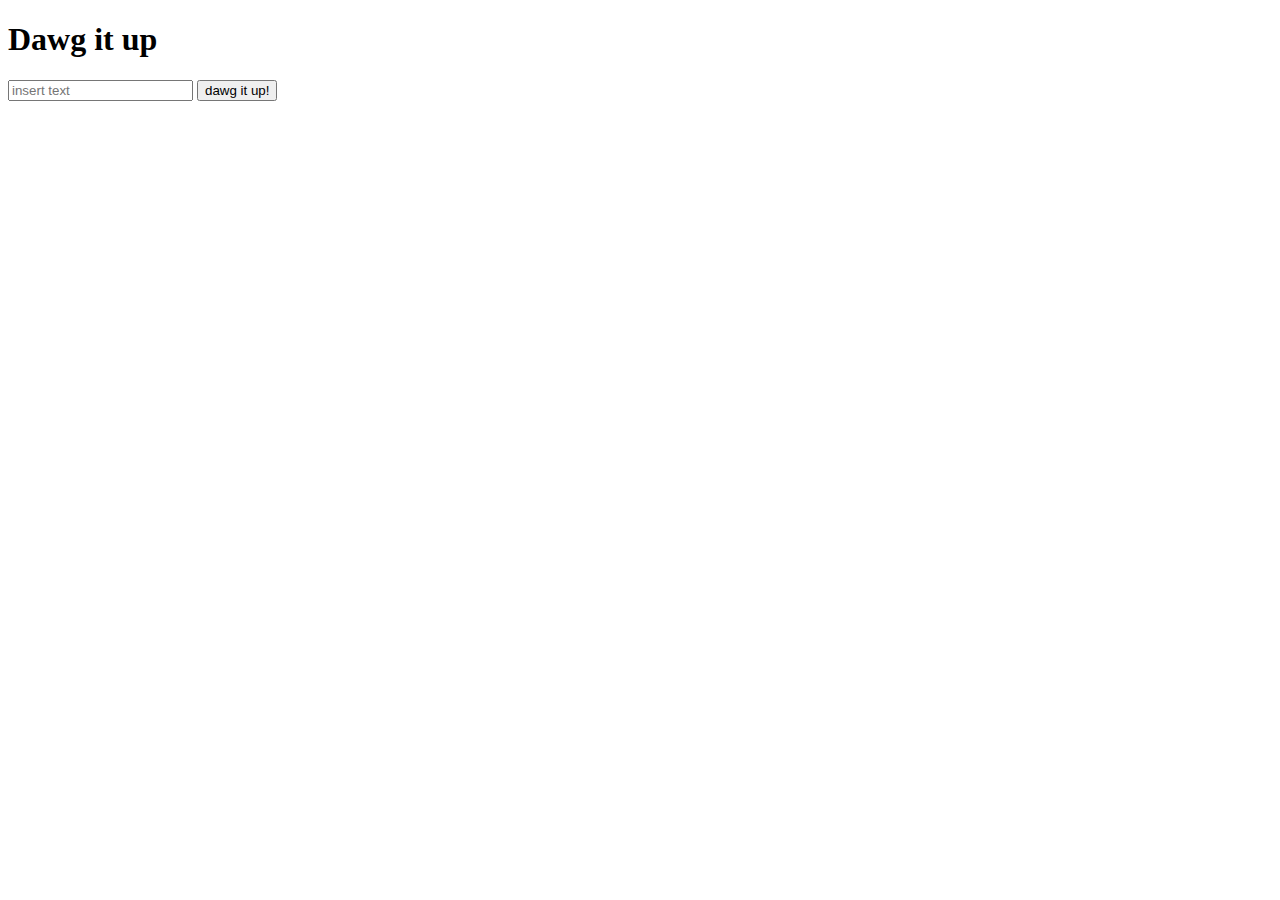
<file: dawg shop/dawg.html>
<!DOCTYPE html>
<html>
    <head>
        <link href="house.css" type="css" rel="stylesheet">
    </head>
    <body>
        <div  class="dawgit">
        <h1 id="title">Dawg it up</h1>
        <input id="inputText" placeholder="insert text"/>
        <button type="button" id="go">dawg it up!</button>
        <p id="output"></p>
        </div>
        
        <script src="yo dawg.js"></script>
        <script src="https://ajax.googleapis.com/ajax/libs/jquery/2.1.3/jquery.min.js"></script>
    </body>
</html>
</file>
<file: dawg shop/house.css>
body{
    background-image: url("https://cdn.thinglink.me/api/image/727110550026190849/1240/10/scaletowidth");
}
</file>
